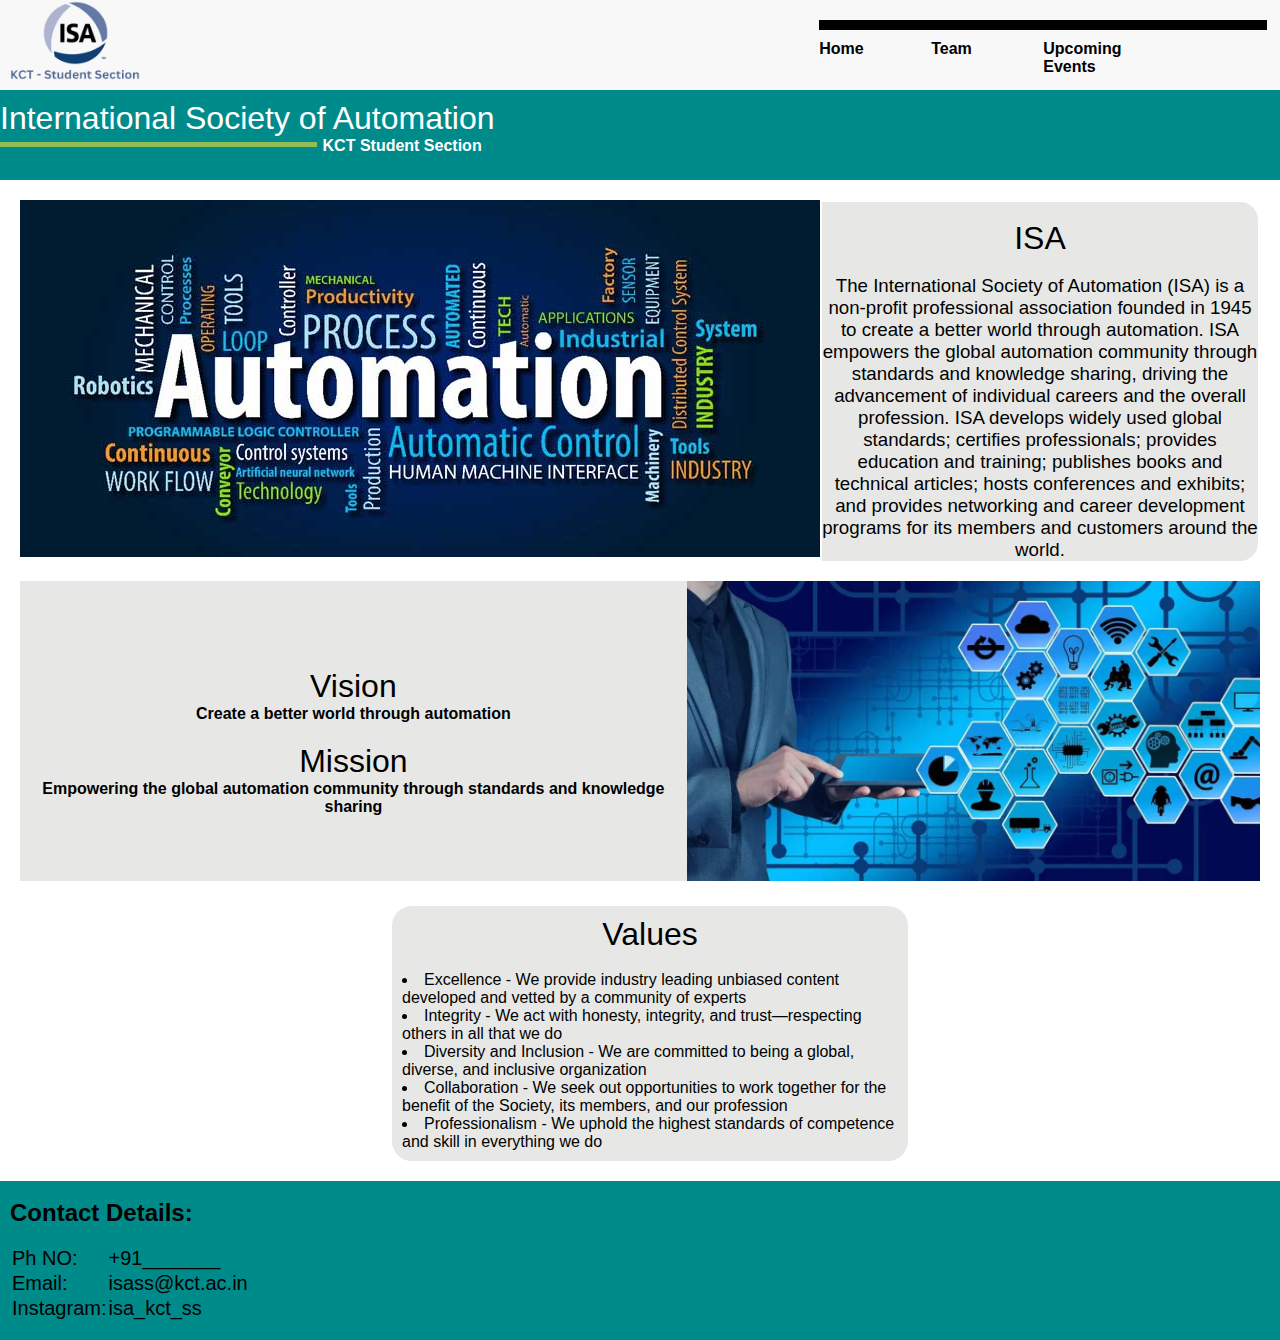
<file: index.html>
<!DOCTYPE html>
<html lang="en" dir="ltr">
  <head>
    <meta charset="utf-8">
    <title>Home</title>
    <link rel="stylesheet" href="style.css">
  </head>
  <body>
    <div class="nav">
      <div class="nav1">
        <img src="ISA.png" style="width: 130px; height:80px; margin-left: 10px">
      </div>
      <div class="nav2">
        <div class="nav3">

        </div>
        <div class="navi">
          <div class="nav4">
            <div class="home">
              <a href="index.html">Home</a>
            </div>
            <div class="team">
              <a href="team.html">Team</a>
            </div>
            <div class="events">
              <a href="#">Upcoming Events</a>
            </div>
            <div class="about">
              <a href="#"></a>
            </div>
          </div>
        </div>
    </div>
    </div>
    <div class="cnt" id="cnt">
      <div class="cnt1">
        <h1>International Society of Automation</h1>
      </div>
      <div class="cnt2">
        <div class="cn1">

        </div>
        <div class="cn2">
          <h4>KCT Student Section</h4>
        </div>
      </div>
    </div>
    <div class="body-content">
    <div class="bdy">
      <div class="auto">
        <img src="automation.jpg" >
      </div>
      <div class="isa">
        <br>
        <h1 style="text-align: center;">ISA</h1> <br>
        <h3 style="text-align: center;">The International Society of Automation (ISA) is a non-profit professional association founded in 1945
           to create a better world through automation. ISA empowers the global automation community through standards
           and knowledge sharing, driving the advancement of individual careers and the overall profession.
           ISA develops widely used global standards; certifies professionals; provides education and training;
           publishes books and technical articles; hosts conferences and exhibits; and provides networking and
           career development programs for its members and customers around the world.
      </div>
    </div><br>
    <div class="cmm">
      <div class="mis-vis">
        <div class="mis">
          <h1>Vision</h1>
          <h4>Create a better world through automation</h4>
          <h1 style="margin-top: 20px;">Mission</h1>
          <h4>Empowering the global automation community through standards and knowledge sharing</h4>
        </div>
      </div>
      <img src="comm.jpg" style="width: 50%;">
    </div>
      <div class="value">
          <h1 style="text-align:center;">Values</h1><br>
          <ul>
            <li>Excellence - We provide industry leading unbiased content developed and vetted by a community of experts</li>
            <li>Integrity - We act with honesty, integrity, and trust—respecting others in all that we do</li>
            <li>Diversity and Inclusion - We are committed to being a global, diverse, and inclusive organization</li>
            <li>Collaboration - We seek out opportunities to work together for the benefit of the Society, its members, and our profession</li>
            <li>Professionalism - We uphold the highest standards of competence and skill in everything we do </li>
          </ul>
      </div>
    </div>
    <div class="footer">
      <div class="cntdts"><br>
        <h2>Contact Details:</h2><br>
        <table>
          <tr>
            <td>Ph NO:</td>
            <td>+91_______</td>
          </tr>
          <tr>
            <td>Email:</td>
            <td>isass@kct.ac.in</td>
          </tr>
          <td>
            Instagram:
          </td>
          <td>
            isa_kct_ss
          </td>
        </table>
      </div>
    <br></div>
  </body>
</html>
</file>
<file: style.css>
*{
  margin: 0;
  padding: 0;
}

body{
  width: 100vph;
  height: auto;
  font-family: sans-serif;
}

.nav{
  width: 100%;
  height: 90px;
  background-color: #F8F8F8;
  border-color: #E7E7E7;
  display: flex;
  justify-content: space-between;
}

.nav1{
  width: 50%;
  height: 80px;
}

.nav2{
  width:35%;
  height: 80px;
  display: flex;
  flex-direction: column;
  margin-right: 1%;
}

.nav3{
  width: 100%;
  margin-top: 20px;
  background-color: black;
  height: 10px;
}

.navi{
  width: 100%;
  height: 50px;
}

.nav4{
  width: 100%;
  height: 100%;
  display: flex;
  justify-content: space-between;
  padding-top: 10px;
}

.home, .about, .team, .events{
  width: 100%;
  height: 60px;
}

.nav4 a{
  text-decoration: none;
  font-weight: bold;
  color: black;
}

.nav4 a:hover{
  text-decoration: underline;
  animation-delay: 10;
}

.cnt{
  padding-top: 10px;
  width: 100%;
  height: 80px;
  background-color: darkcyan;
  color: white;
}

.cnt2{
  width: 40%;
  display: flex;
}

.cn1{
  margin-top: 5px;
  width: 62%;
  height: 5px;
  background-color: #91bd57;
}

.cn2{
  width: 37%;
  margin-left: 1%;
}

.body-content{
  margin: 20px;
  width: auto;
}

.bdy{
  display: flex;
  width: 100%;
}

.value{
  width: 40%;
  margin-top: 2%;
  border-radius: 20px;
  background: border-box #e7e8e6;
  padding: 10px;
  margin-left: 30%;
}

div.value ul li{
  display: list-item;
  list-style-type: disc;
  list-style-position: inside;
}

.isa{

  width: 40%;
  border: 2px solid white;
  border-top-right-radius: 20px;
  border-bottom-right-radius: 20px;
  background: border-box #e7e8e6;
}

.mis-vis{
  margin-top: 20px;
  width: 40%;
  display: flex;
  flex-direction: column;
  justify-content: space-between;
}


.mis-vis{
  width: 100%;
  height: 100%;
  text-align: center;
}

.mis{
  padding-top: 10%;
}

.cmm{
  display: flex;
  width: 100%;
  height: 300px;
  justify-content: space-between;
  background: border-box #e7e8e6;
  border-top-right-radius: 20px;
  border-bottom-right-radius: 20px;
}

h1, h3{
  font-weight: normal;
}

.footer{
  background-color: darkcyan;
  padding-left: 10px;
}

td{
  font-size: 20px;
  width: 25px;
}
</file>
